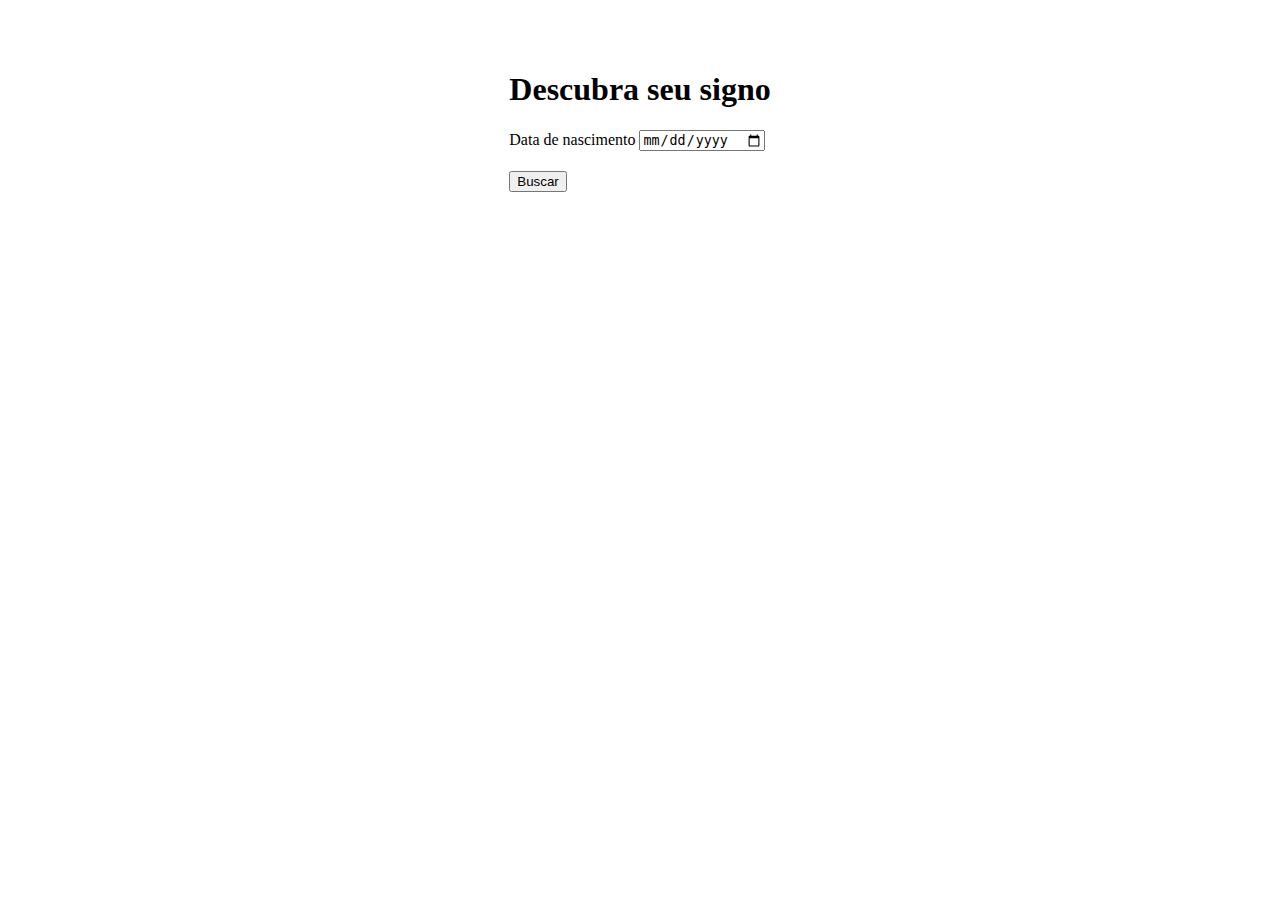
<file: index.html>
<!DOCTYPE html>
<html lang="pt-br">

<head>
    <meta charset="UTF-8">
    <meta http-equiv="X-UA-Compatible" content="IE=edge">
    <meta name="viewport" content="width=device-width, initial-scale=1.0">
    <!-- CSS only -->
    <link href="https://cdn.jsdelivr.net/npm/bootstrap@5.2.2/dist/css/bootstrap.min.css" rel="stylesheet"
        integrity="sha384-Zenh87qX5JnK2Jl0vWa8Ck2rdkQ2Bzep5IDxbcnCeuOxjzrPF/et3URy9Bv1WTRi" crossorigin="anonymous">
    <link rel="stylesheet" href="style.css">
    <script src="https://ajax.googleapis.com/ajax/libs/jquery/3.6.1/jquery.min.js"></script>
    <title>Signos</title>
</head>

<body>
    <div class="container">
        <div>
            <h1>Descubra seu signo</h1>
            <div id="date">
                <form>
                    <label for="dataNascimento">Data de nascimento</label>
                    <input type="date" name="" id="dataEscolhida" placeholder="Digite sua data de nascimento">
                    <button id="buscar" class="btn btn-primary">Buscar</button>
                </form>
            </div>
        </div>


    </div>

    <!-- JavaScript Bundle with Popper -->
    <script src="https://cdn.jsdelivr.net/npm/bootstrap@5.2.2/dist/js/bootstrap.bundle.min.js"
        integrity="sha384-OERcA2EqjJCMA+/3y+gxIOqMEjwtxJY7qPCqsdltbNJuaOe923+mo//f6V8Qbsw3"
        crossorigin="anonymous"></script>
    <script src="script.js"></script>
    <script src="jQuery.js"></script>
</body>

</html>
</file>
<file: style.css>
.container{
    display: flex;
    justify-content: center;
    align-items: center;
    margin-top: 50px;
}
#resultado{
    margin-top: 50px;
}
#buscar{
    margin-top: 20px;
    display: flex;
    justify-content: right;
}
#date{
    margin-top: 20px;
}
</file>
